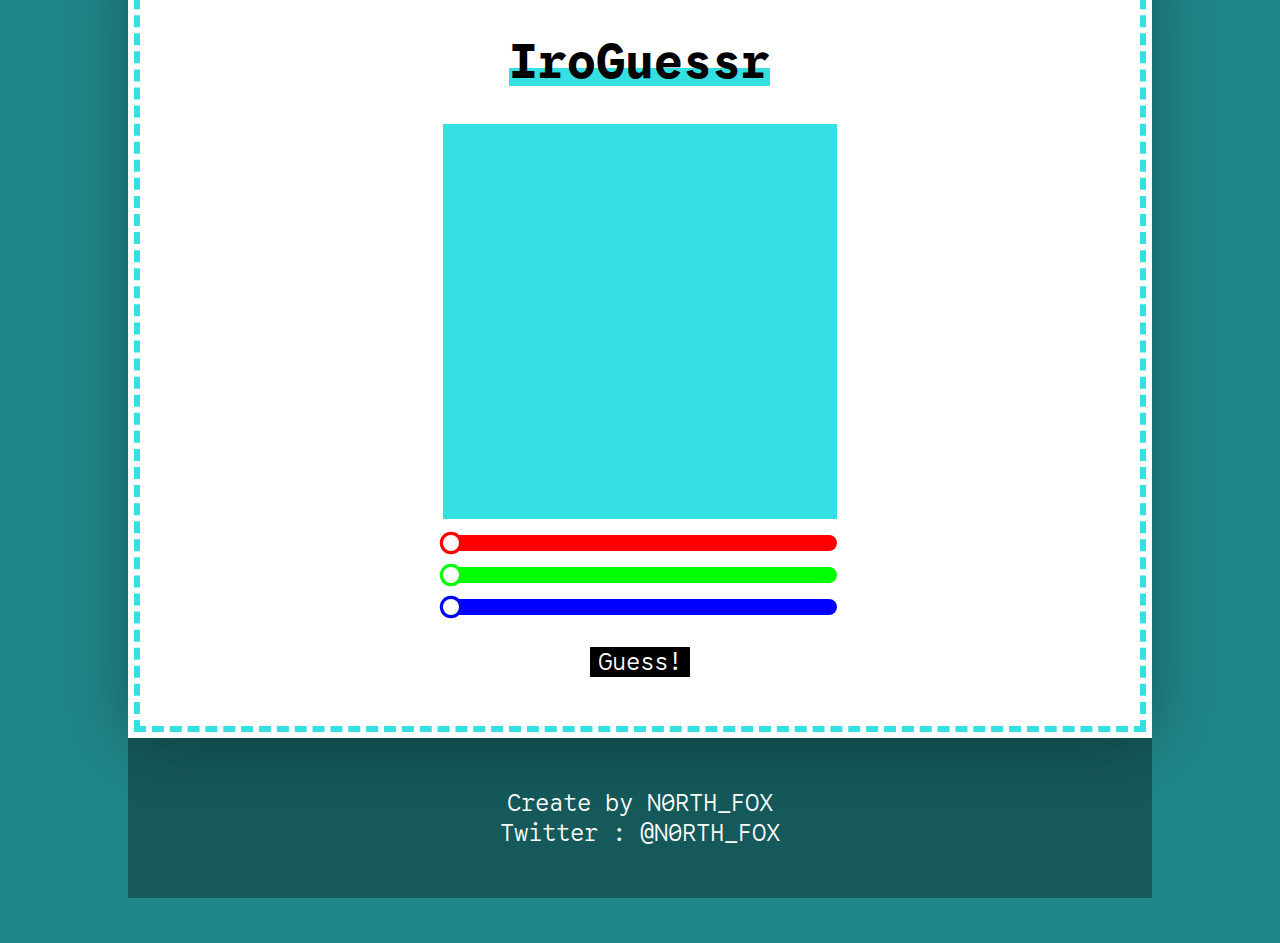
<file: index.html>
<!DOCTYPE html>
<html lang="ja">
<head>
    <meta charset="UTF-8">
    <meta name="viewport" content="width=device-width, initial-scale=1.0">
    <link rel="stylesheet" href="style.css">
    <title>IroGuessr</title>

    <link rel="preconnect" href="https://fonts.googleapis.com">
    <link rel="preconnect" href="https://fonts.gstatic.com" crossorigin>
    <link href="https://fonts.googleapis.com/css2?family=Google+Sans+Code:ital,wght@0,300..800;1,300..800&display=swap" rel="stylesheet">
</head>
<body>
    <main>
        <div>
            <h1>IroGuessr</h1>
            <div id="game">
                <div id="question"></div>
                <div id="ranges">
                    <div id="range_submit">
                        <input type="range" min="0" max="255" value="0" class="color_range" id="red">
                        <input type="range" min="0" max="255" value="0" class="color_range" id="green">
                        <input type="range" min="0" max="255" value="0" class="color_range" id="blue">
                    </div>
                    <div id="range_ans">
                        <input type="range" min="0" max="255" disabled id="red_ans">
                        <input type="range" min="0" max="255" disabled id="green_ans">
                        <input type="range" min="0" max="255" disabled id="blue_ans">
                    </div>
                </div>
                <div id="submit_div">
                    <div class="button" id="submit"></div>
                </div>
                <div id="ans_div">
                    <div id="ans_color"></div>
                    <div id="result">
                        <p style="grid-area: a;">Answer</p>
                        <p style="grid-area: b;">Your Answer</p>
                        <p style="grid-area: c;" id="ans_color_code">#??????</p>
                        <p style="grid-area: d;" id="submit_color_code">#??????</p>
                        <div style="grid-area: e;">
                            <p style="grid-area: f;" id="r_def"></p>
                            <p style="grid-area: g;" id="g_def"></p>
                            <p style="grid-area: h;" id="b_def"></p>
                            <p style="grid-area: i;" id="point"></p>
                        </div>
                    </div>
                    <div class="button" onclick="location.href='./index.html'" id="retry"></div>
                </div>
            </div>
        </div>
    </main>
    <footer>
        <p>Create by N0RTH_FOX</p>
        <p>Twitter : <a href="https://x.com/N0RTH_FOX">@N0RTH_FOX</a></p>
    </footer>
    <script src="script.js"></script>
</body>

</html>
</file>
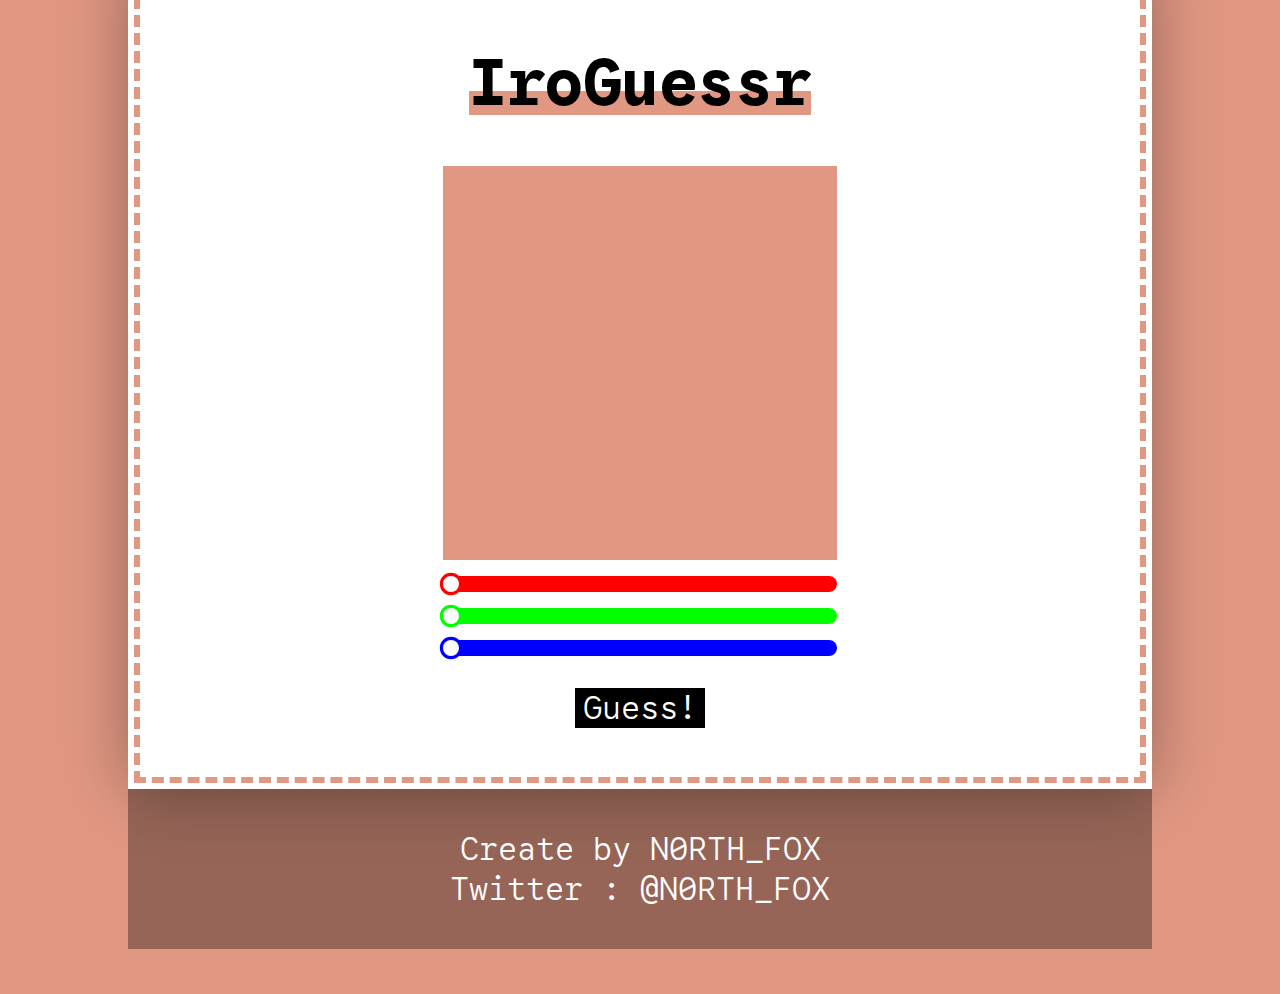
<file: iro_guesser/index.html>
<!DOCTYPE html>
<html lang="ja">
<head>
    <meta charset="UTF-8">
    <meta name="viewport" content="width=device-width, initial-scale=1.0">
    <link rel="stylesheet" href="style.css">
    <title>Document</title>

    <link rel="preconnect" href="https://fonts.googleapis.com">
    <link rel="preconnect" href="https://fonts.gstatic.com" crossorigin>
    <link href="https://fonts.googleapis.com/css2?family=Google+Sans+Code:ital,wght@0,300..800;1,300..800&display=swap" rel="stylesheet">
</head>
<body>
    <main>
        <div>
            <h1>IroGuessr</h1>
            <div id="game">
                <div id="question"></div>
                <div id="ranges">
                    <div id="range_submit">
                        <input type="range" min="0" max="255" value="0" class="color_range" id="red">
                        <input type="range" min="0" max="255" value="0" class="color_range" id="green">
                        <input type="range" min="0" max="255" value="0" class="color_range" id="blue">
                    </div>
                    <div id="range_ans">
                        <input type="range" min="0" max="255" disabled id="red_ans">
                        <input type="range" min="0" max="255" disabled id="green_ans">
                        <input type="range" min="0" max="255" disabled id="blue_ans">
                    </div>
                </div>
                <div id="submit_div">
                    <div class="button" id="submit"></div>
                </div>
                <div id="ans_div">
                    <div id="ans_color"></div>
                    <div id="result">
                        <p style="grid-area: a;">Answer</p>
                        <p style="grid-area: b;">Your Answer</p>
                        <p style="grid-area: c;" id="ans_color_code">#??????</p>
                        <p style="grid-area: d;" id="submit_color_code">#??????</p>
                        <div style="grid-area: e;">
                            <p style="grid-area: f;" id="r_def"></p>
                            <p style="grid-area: g;" id="g_def"></p>
                            <p style="grid-area: h;" id="b_def"></p>
                            <p style="grid-area: i;" id="point"></p>
                        </div>
                    </div>
                    <div class="button" onclick="location.href='./index.html'" id="retry"></div>
                </div>
            </div>
        </div>
    </main>
    <footer>
        <p>Create by N0RTH_FOX</p>
        <p>Twitter : <a href="https://x.com/N0RTH_FOX">@N0RTH_FOX</a></p>
    </footer>
    <script src="script.js"></script>
</body>
</html>
</file>
<file: style.css>
body{
    --quest_color: #f0f;
    --submit_color: #000;
    --main_back: #fff;

    margin: 0;
    padding: 0;
    background-color: color-mix(in srgb, var(--quest_color) 60%, #000);

    font-family: "Google Sans Code", monospace;
    font-optical-sizing: auto;
    font-weight: 100;
    font-style: normal;
    font-size: 1.5rem;
}
main{
    background-color: var(--main_back);
    box-shadow: 0 0 5vw 0 #0005;
    margin: -5vh auto 0 auto;
    width: 80vw;

    >div{
        width: 77vw;
        padding: 5vh 1.5vw 5vh 1.5vw;
        outline: .5vw dashed var(--quest_color);
        outline-offset: -1vw;
        text-align: center;
    }
}
h1{
    background: linear-gradient(transparent 60%, var(--quest_color) 60%, var(--quest_color) 90%, transparent 90%);
    display: inline-block;
}
a{
    text-decoration: none;
}
a:hover{
    text-decoration: underline;
}
.button{
    display: inline-block;
    margin: 1rem 0;
    padding: 0 .5rem;
    background-color: #000;
    color: var(--main_back);
    transition: background-color .1s, color .1s;
    cursor: pointer;
}
#submit::before{
    content: "Guess!";
}
#retry::before{
    content: "Retry!";
}
.button:hover{
    background-color: var(--quest_color);
}
.button:active{
    background-color: var(--main_back);
    color: var(--quest_color);
}
#question{
    display: block;
    margin: 0 auto;
    padding: 0;
    aspect-ratio: 1/1;
    width: 40%;
    background-color: var(--quest_color);
}
#ranges{
    display: grid;
    >div{
        grid-area: 1 / 1;
    }
}
#range_ans{
    display: none;
    z-index: -10;
}
#range_ans>input::-webkit-slider-thumb{
    box-shadow: 0 0 0 .2rem #555;
}
input{
    -webkit-appearance: none;
    appearance: none;
    border-radius: 999999px;
    
    width: 40%;
    display: block;
    margin: 1rem auto;
}
input::-webkit-slider-thumb{
    -webkit-appearance: none;
    appearance: none;
    background-color: var(--main_back);
    border-radius: 100%;
    width: 1rem;
    height: 1rem;
    cursor: pointer;
}
#red{
    background: #f00;
}
#red::-webkit-slider-thumb{
    box-shadow: 0 0 0 .2rem #f00;
}
#green{
    background: #0f0;
}
#green::-webkit-slider-thumb{
    box-shadow: 0 0 0 .2rem #0f0;
}
#blue{
    background: #00f;
}
#blue::-webkit-slider-thumb{
    box-shadow: 0 0 0 .2rem #00f;
}

#ans_div{
    display: none;
    width: 40%;
    margin: 0 auto;
}
#ans_color{
    background: linear-gradient(90deg, var(--quest_color) 50%, var(--submit_color) 50%);
    aspect-ratio: 4/1;
    margin: 0 auto 0 auto;
}
#result{
    display: grid;
    grid-template: 
        "a b" auto
        "c d" auto
        "e e" auto
        /1fr 1fr;
    p{
        margin: 0;
    }
    >div{
        display: grid;
        grid-template: 
            "f g h" auto
            "i i i" auto
            /1fr 1fr 1fr;
    }
}
#r_def::before{
    content: "R:";
}
#g_def::before{
    content: "G:";
}
#b_def::before{
    content: "B:";
}
#point::after{
    content: "Point";
}
footer{
    height: 10rem;
    width: 80vw;
    margin: 0 auto;
    background-color: #0005;
    text-align: center;
    align-content: center;
    >p,a{
        color: var(--main_back);
        margin: 0;
    }
}
</file>
<file: iro_guesser/style.css>
body{
    --quest_color: #f0f;
    --submit_color: #000;
    --main_back: #fff;

    margin: 0;
    padding: 0;
    background-color: var(--quest_color);
    font-size: 2rem;

    font-family: "Google Sans Code", monospace;
    font-optical-sizing: auto;
    font-weight: 100;
    font-style: normal;
}
main{
    background-color: var(--main_back);
    box-shadow: 0 0 5vw 0 #0005;
    margin: -5vh auto 0 auto;
    width: 80vw;

    >div{
        width: 77vw;
        padding: 5vh 1.5vw 5vh 1.5vw;
        outline: .5vw dashed var(--quest_color);
        outline-offset: -1vw;
        text-align: center;
        /* overflow: hidden; */
    }
}
h1{
    background: linear-gradient(transparent 60%, var(--quest_color) 60%, var(--quest_color) 90%, transparent 90%);
    display: inline-block;
}
a{
    text-decoration: none;
}
a:hover{
    text-decoration: underline;
}
.button{
    display: inline-block;
    margin: 1rem 0;
    padding: 0 .5rem;
    background-color: #000;
    color: var(--main_back);
    transition: background-color .1s, color .1s;
    cursor: pointer;
}
#submit::before{
    content: "Guess!";
}
#retry::before{
    content: "Retry!";
}
.button:hover{
    background-color: var(--quest_color);
}
.button:active{
    background-color: var(--main_back);
    color: var(--quest_color);
}
#question{
    display: block;
    margin: 0 auto;
    padding: 0;
    aspect-ratio: 1/1;
    width: 40%;
    background-color: var(--quest_color);
}
#ranges{
    display: grid;
    >div{
        grid-area: 1 / 1;
    }
}
#range_ans{
    display: none;
    z-index: -10;
}
#range_ans>input::-webkit-slider-thumb{
    box-shadow: 0 0 0 .2rem #555;
}
input{
    -webkit-appearance: none;
    appearance: none;
    border-radius: 999999px;
    
    width: 40%;
    display: block;
    margin: 1rem auto;
}
input::-webkit-slider-thumb{
    -webkit-appearance: none;
    appearance: none;
    background-color: var(--main_back);
    border-radius: 100%;
    width: 1rem;
    height: 1rem;
    cursor: pointer;
}
#red{
    background: #f00;
}
#red::-webkit-slider-thumb{
    box-shadow: 0 0 0 .2rem #f00;
}
#green{
    background: #0f0;
}
#green::-webkit-slider-thumb{
    box-shadow: 0 0 0 .2rem #0f0;
}
#blue{
    background: #00f;
}
#blue::-webkit-slider-thumb{
    box-shadow: 0 0 0 .2rem #00f;
}

#ans_div{
    display: none;
    width: 40%;
    margin: 0 auto;
}
#ans_color{
    background: linear-gradient(90deg, var(--quest_color) 50%, var(--submit_color) 50%);
    aspect-ratio: 4/1;
    margin: 0 auto 0 auto;
}
#result{
    display: grid;
    grid-template: 
        "a b" auto
        "c d" auto
        "e e" auto
        /1fr 1fr;
    p{
        margin: 0;
    }
    >div{
        display: grid;
        grid-template: 
            "f g h" auto
            "i i i" auto
            /1fr 1fr 1fr;
    }
}
#r_def::before{
    content: "R:";
}
#g_def::before{
    content: "G:";
}
#b_def::before{
    content: "B:";
}
#point::after{
    content: "Point";
}
footer{
    height: 10rem;
    width: 80vw;
    margin: 0 auto;
    background-color: #0005;
    text-align: center;
    align-content: center;
    >p,a{
        color: var(--main_back);
        margin: 0;
    }
}
</file>
